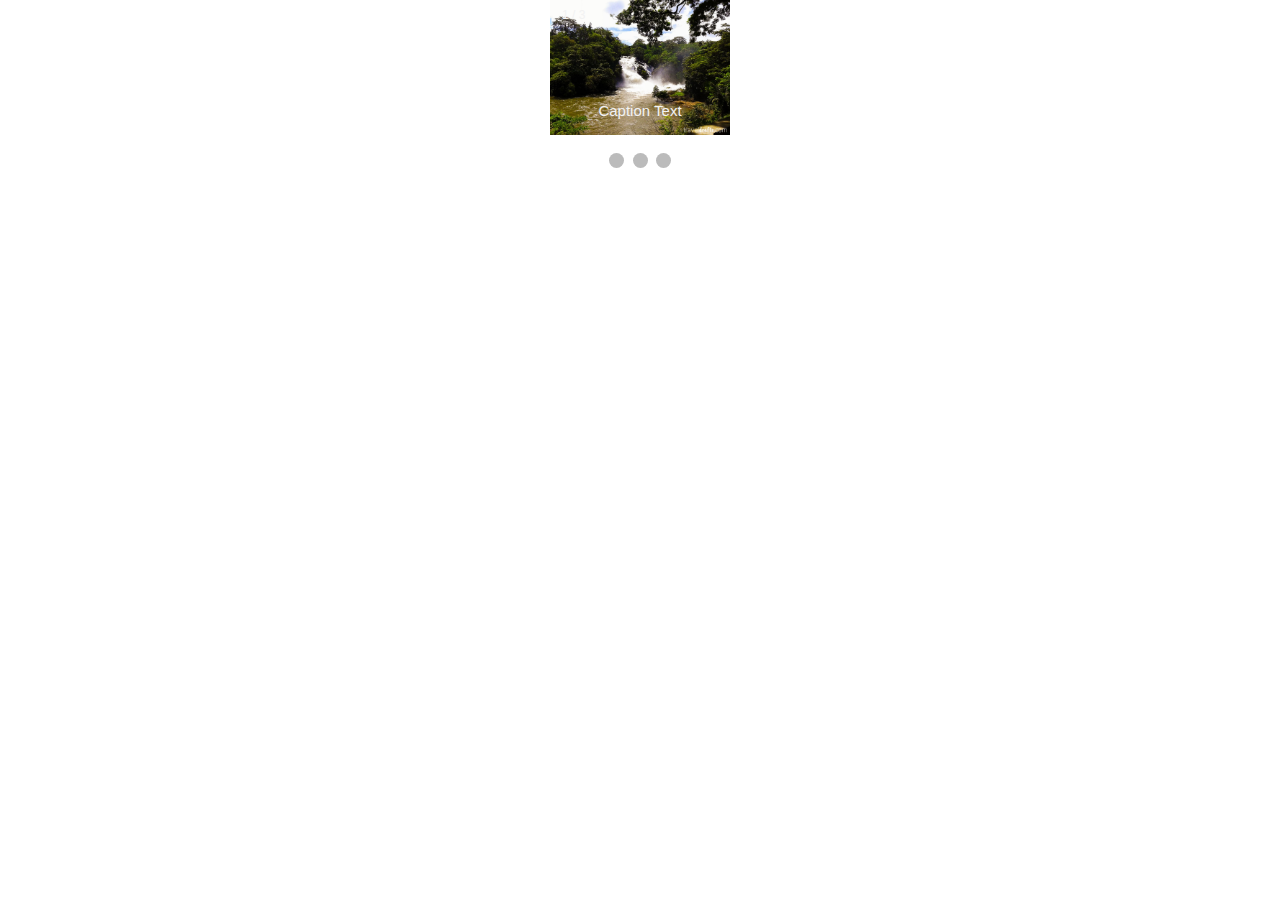
<file: outro.html>
<!DOCTYPE html>
<html>
<head>
<meta name="viewport" content="width=device-width, initial-scale=1">

<style>
* {box-sizing: border-box}
    body {font-family: Verdana, sans-serif; margin:0}
    .mySlides {display: none}
    img {vertical-align: middle;}

/* Slideshow container */
.slideshow-container {
  max-width: 1000px;
  position: relative;
  margin: auto;
  width: 20vh;
}

/* Next & previous buttons */
.prev, .next {
  cursor: pointer;
  position: absolute;
  top: 50%;
  width: auto;
  padding: 16px;
  margin-top: -22px;
  color: white;
  font-weight: bold;
  font-size: 18px;
  transition: 0.6s ease;
  border-radius: 0 3px 3px 0;
  user-select: none;
}

/* Position the "next button" to the right */
.next {
  right: 0;
  border-radius: 3px 0 0 3px;
}

/* On hover, add a black background color with a little bit see-through */
.prev:hover, .next:hover {
  background-color: rgba(0,0,0,0.8);
}

/* Caption text */
.text {
  color: #f2f2f2;
  font-size: 15px;
  padding: 8px 12px;
  position: absolute;
  bottom: 8px;
  width: 100%;
  text-align: center;
}

/* Number text (1/3 etc) */
.numbertext {
  color: #f2f2f2;
  font-size: 12px;
  padding: 8px 12px;
  position: absolute;
  top: 0;
}

/* The dots/bullets/indicators */
.dot {
  cursor: pointer;
  height: 15px;
  width: 15px;
  margin: 0 2px;
  background-color: #bbb;
  border-radius: 50%;
  display: inline-block;
  transition: background-color 0.6s ease;
}

.active, .dot:hover {
  background-color: #717171;
}

/* Fading animation */
.fade {
  animation-name: fade;
  animation-duration: 1.5s;
}

@keyframes fade {
  from {opacity: .4} 
  to {opacity: 1}
}

/* On smaller screens, decrease text size */
@media only screen and (max-width: 300px) {
  .prev, .next,.text {font-size: 11px}
}
</style>
</head>
<body>

<div class="slideshow-container">

<div class="mySlides fade">
  <div class="numbertext">1 / 3</div>
  <img src="/img/binga.jpg" style="width:100%">
  <div class="text">Caption Text</div>
</div>

<div class="mySlides fade">
  <div class="numbertext">2 / 3</div>
  <img src="/img/cabo ledo.jpg" style="width:100%">
  <div class="text">Caption Two</div>
</div>

<div class="mySlides fade">
  <div class="numbertext">3 / 3</div>
  <img src="/img/Cataratas-do-Ruacana-cunnene.jpg" style="width:100%">
  <div class="text">Caption Three</div>
</div>



</div>
<br>

<div style="text-align:center">
  <span class="dot" onclick="currentSlide(1)"></span> 
  <span class="dot" onclick="currentSlide(2)"></span> 
  <span class="dot" onclick="currentSlide(3)"></span> 
</div>

<script>
let slideIndex = 0;
showSlides();

function showSlides() {
  let i;
  let slides = document.getElementsByClassName("mySlides");
  for (i = 0; i < slides.length; i++) {
    slides[i].style.display = "none";
  }
  slideIndex++;
  if (slideIndex > slides.length) {slideIndex = 1}
  slides[slideIndex-1].style.display = "block";
  setTimeout(showSlides, 2000); // Change image every 2 seconds
}
</script>

</body>
</html>
</file>
